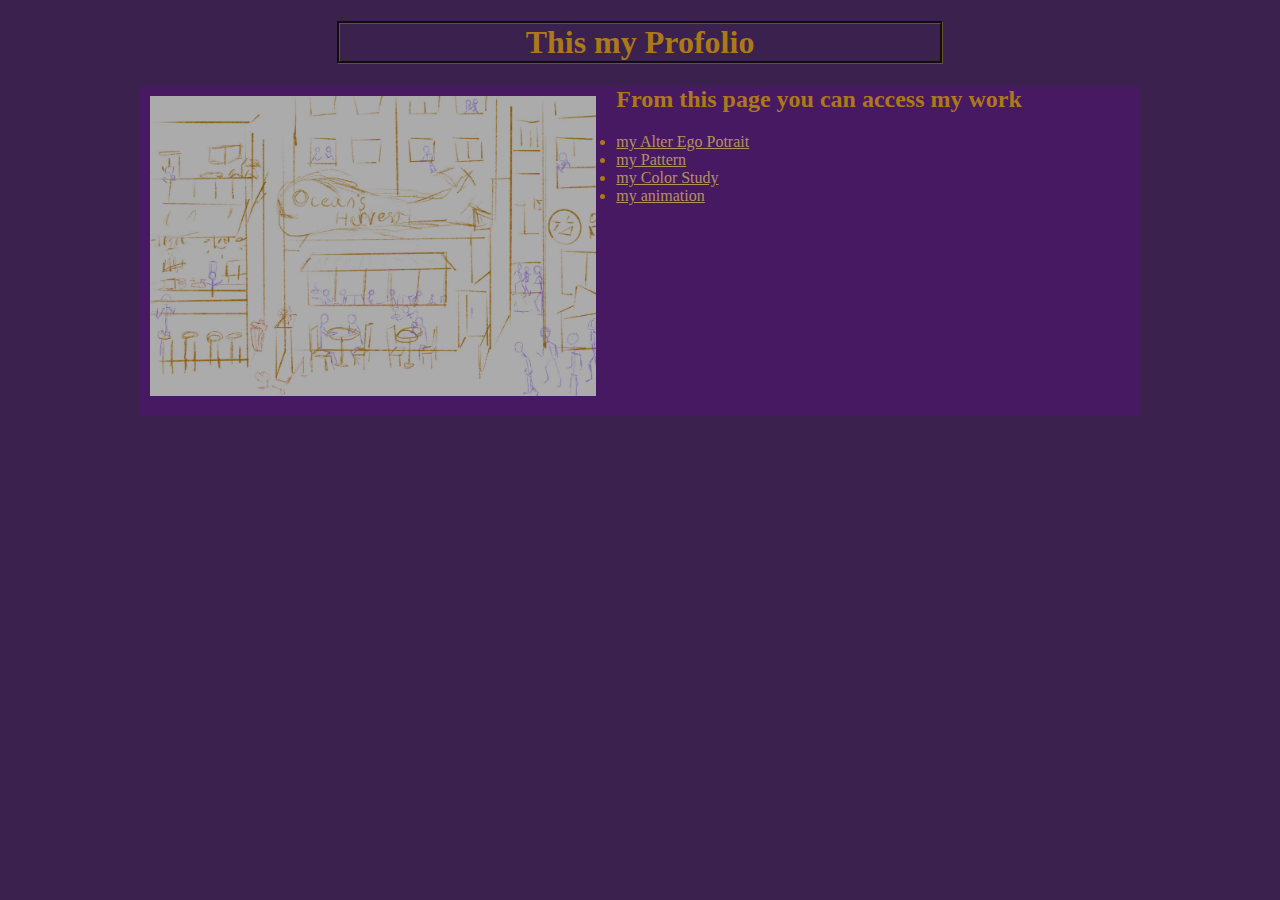
<file: index.html>
<!DOCTYPE html>
<html>
	<head>
		<meta charset="utf=8">
		<meta name="viewport" content="width=device-width, initial-scale=1">
		<meta http-equiv="refresh" content="300">
		<title>Roger Martinez-HUW work</title>
		<link rel="stylesheet" type="text/css" href=" style.css">
	</head>

<!-- EM is a umit of EM is 16px//--> 

<body>


  <h1 class="title">This my Profolio</h1>
  <div id="main">
	 <a 
	 href="My town.html" ><img src="my world lanscape thing.jpg" height="300" >
	</a> 
    <h2 class="title">From this page you can access my work</h2>
    <ul>
      <li><a href="alter ego.html" >my Alter Ego Potrait</a></li>
      <li><a href="pattern.html" target=_blank>my Pattern</a></li>
      <li><a href="logo.html" target=_blank>my Color Study</a></li>
      <li><a href="animtion.html" target=_blank>my animation</a></li>

</ul>
	
  </div>
</body></html>
</file>
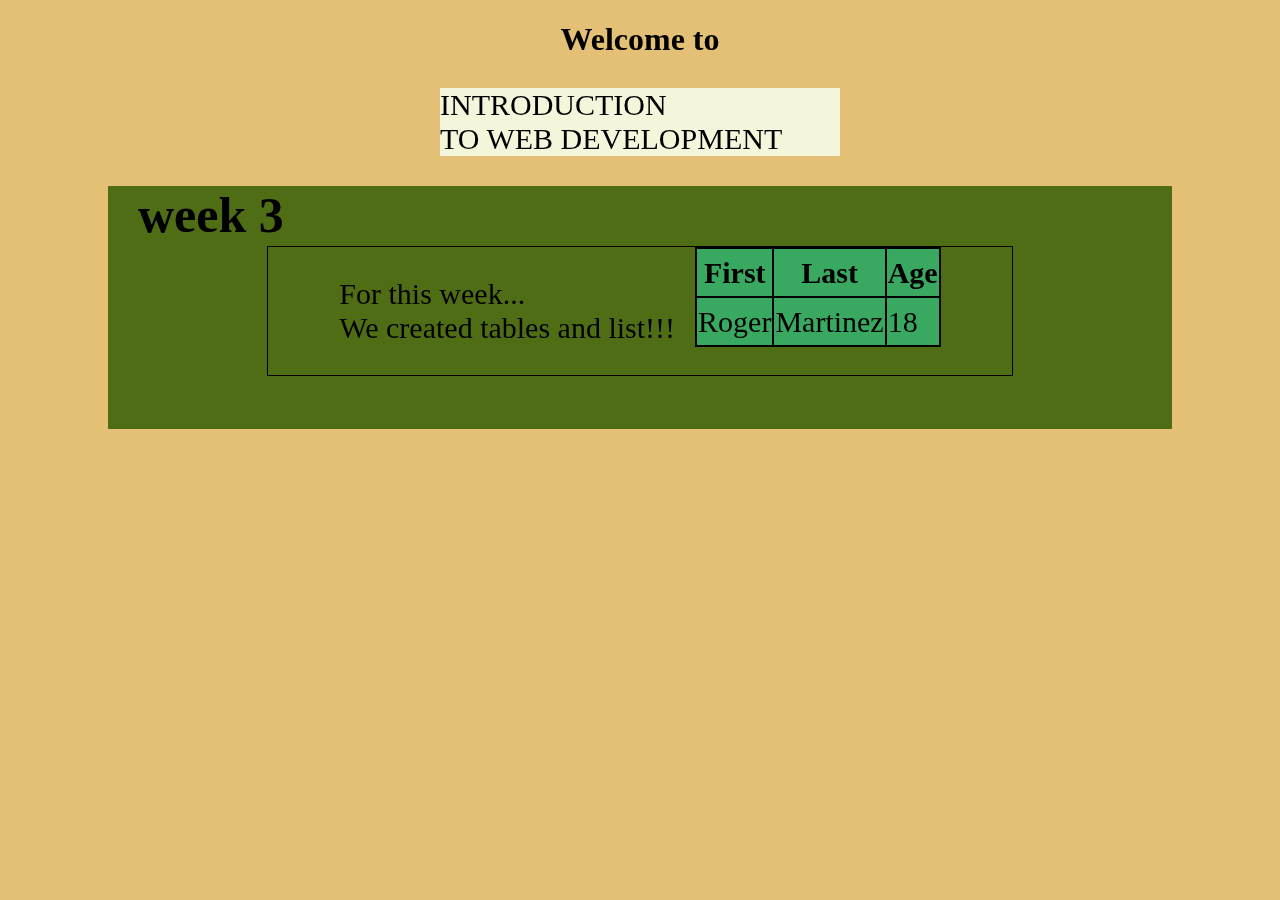
<file: about-me.html>
<!DOCTYPE html>
<html>
    <head>
        <meta charset="utf-8">
        <meta http-equiv="X-UA-Compatible" content="IE=edge">
        <title>GETTING STARTED WITH BRACKETS</title>
        <meta name="description" content="An interactive getting started guide for Brackets.">
        <link rel="stylesheet" href="about.css">
    </head>
    <body>
    <h1>Welcome to</h1>
    <div Id="titleBox">
        <p>INTRODUCTION<br> TO WEB DEVELOPMENT</p>
    </div>
    <div Id="mainBox">
                <h2>week 3</h2>
        <div Id="week3">
            <div Id="text1">
              <p>For this week...<br>We created tables and list!!!</p>
            </div>
            <div Id="tables">
                <table height=100px >
                    <tr>
                        <th>First</th>
                        <th>Last</th>
                        <th>Age</th>
                    </tr>
                    <tr>
                        <td>Roger</td>
                        <td>Martinez</td>
                        <td>18</td>
                    </tr>
                </table>
            </div>
        </div>
        <br>
            
    </div>
        
    </body>
</html>
</file>
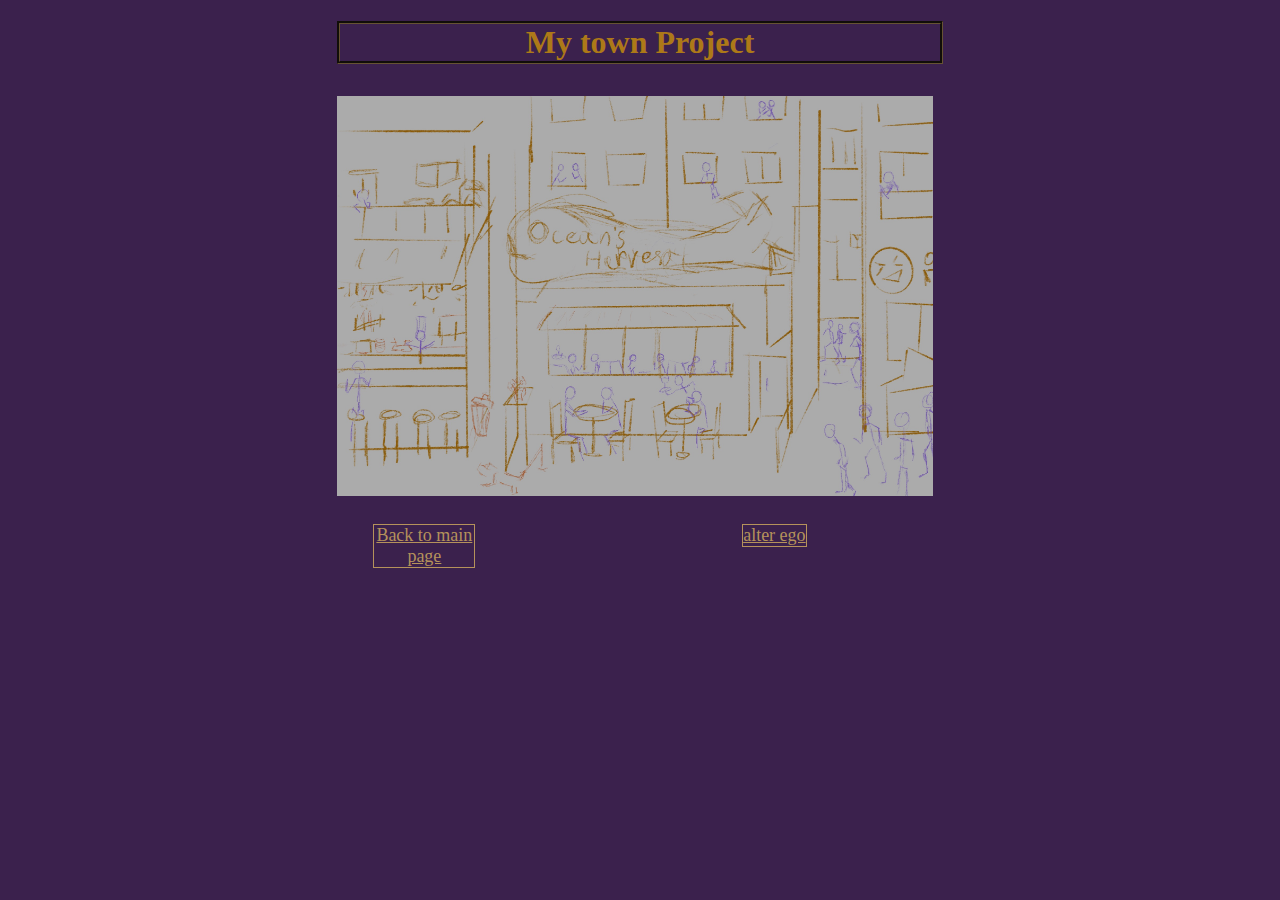
<file: My town.html>
<!DOCTYPE html>
<html>
<head>
		<meta charset="utf=8">
		<meta name="viewport" content="width=device-width, initial-scale=1">
		<link rel="stylesheet" type="text/css" href=" style.css">
</head>
<body>
	
<h1 class="link_title">My town Project</h1>

	<div class="cen">
<img id="town_pic" src="my world lanscape thing.jpg" height="400px" >

</div>
<div class="buttons">
<a href="index.html"><p class="main_page">Back to main page</p></a>


<a href="alter ego.html"><p class="next_project">alter ego</p></a>
</div>

</body>
</html>
</file>
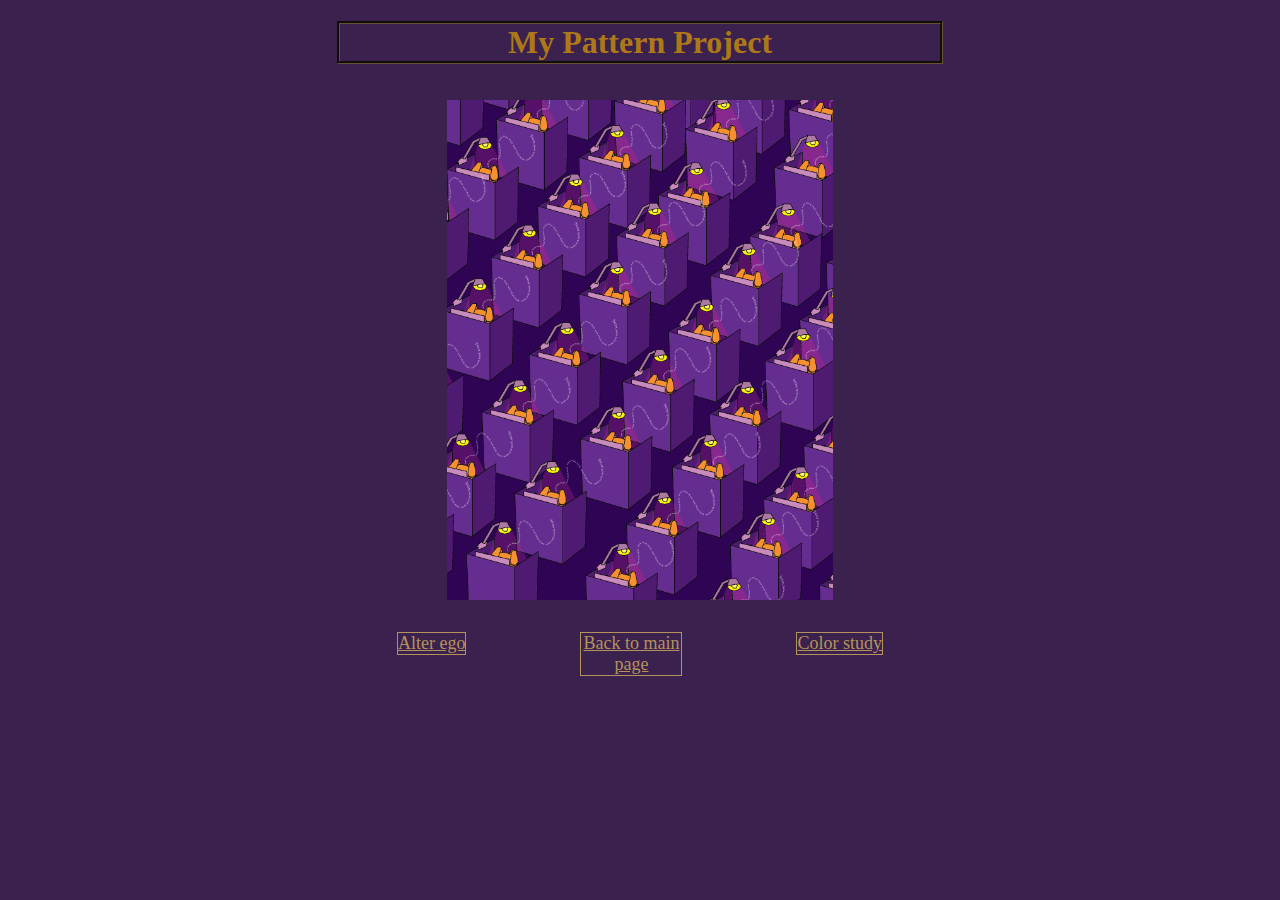
<file: pattern.html>
<!DOCTYPE html>
<html>
	<head>
		<meta charset="utf=8">
		<meta name="viewport" content="width=device-width, initial-scale=1">
		<link rel="stylesheet" type="text/css" href=" style.css">

	</head>
	<p>
	<h1 class="link_title">My Pattern Project</h1>
		<div class="cen">
<img id="ego_pic" src="Pattern workplace.png">

</div>
<div class="buttons">
<a href="alter ego.html"><p class="previous">Alter ego</p></a>
<a href="index.html"><p class="main_page">Back to main page</p></a>
<a href="color logo.html"><p class="next_project">Color study</p></a>
</div>
</p>

</html>
</file>
<file: style.css>
Body{
    background-color: #3b214d; color: #ad7918;
}

    .link_title{
      text-align: center ;
    }
        #ego_pic{
        height: 500px;
        border: 1px;
        padding: 4px;
        margin-left: auto;
        margin-right: auto;
    }
        .cen{
        display: flex;
        justify-content: center;
    }
}
     #town_pic{
        position: absolute;
        border: 1px solid;
        padding: 4px;
        margin-left: auto;
        margin-right: auto;
     }
    
    
a{
    color: #b5925b;
}
.buttons {
    display: flex;
   
    flex-wrap: wrap;
    justify-content: space-around;
    width: 800px;
    margin-left: auto;
    margin-right: auto;
}
.previous  {
    font-size: 18px;
    text-align: left;
    border: 1px solid;
    margin-left: 100px;
    position: relative;
   
    }
.main_page{
    font-size: 18px;
    text-align: center;
    border: 1px solid;
    margin-left: auto;
    margin-right: auto;

    width: 100px;
}
.next_project{
    font-size: 18px;
    text-align: center;
    margin-left: auto;
    margin-right: 100px ;
    border: 1px solid;
  
}
li{
    margin-left: 5px;
}

p{
    /*border: 1px solid;
    width: 250px;*/ ;
}
#para2{
    color: #3b214d ;
}
h1{
    margin-left: auto;
    margin-right: auto;
    width: 600px;
    border-style: solid;
    border-style: groove;
    border-color: #665233;
    text-align: center;
}
img{;
    float: left;
    margin: 10px;
    margin-right: 20px;
;
}
.title{
    font-family: "MV Boli";
}

#para1{
     font-family: "Ink Free" ;
	background-color: #44324d;
    color: #ff9912;
    opacity: 0.7;
    text-align: center;
    Font-size: 40px; 
    text-decoration: normal ;
    border-style: solid;
    padding: 4px;
  }
.main_box{
    display: flex;
    flex-wrap: wrap;
    flex-shrink: 2;
    background-color: #5d318f;
    justify-content: center;
   
}
#main{
    margin-left: auto;
    margin-right: auto;
    
    border: 1px; 
    height: 330px;
    width: 1000px;
    background-color: #471963;
}



background-color: #44324d;
</file>
<file: about.css>
html{
    background-color: #e3c076
}
h1{
    text-align: center;
}

h2{
    margin-left: 30px;
    margin-top: 20px;
    margin-bottom: 2px;
    font-size: 50px;
}

#titleBox{
    width: auto;
    background-color: beige;
    width: 400px;
    margin-right: auto;
    margin-left: auto;
    font-size: 30px;
}
#mainBox{
    background-color: #59912a;
    mix-blend-mode: multiply;
    margin-left: 100px;
    margin-right: 100px;
    font-size: 20px;
}

#text1{
    margin-right: 20px
    
}

#week3{
    display:flex;
    flex-wrap: wrap;
    font-size: 30px;
    justify-content: space-evenly;
    margin-left: auto;
    margin-right: auto;
    justify-content: center;
    width: 70%;
    border: 1px solid;
    margin-bottom: 30px;
    
}
table{
    border-color: black;
    background-color: black
    ;
}
tr{
    background-color: turquoise;
}
</file>
